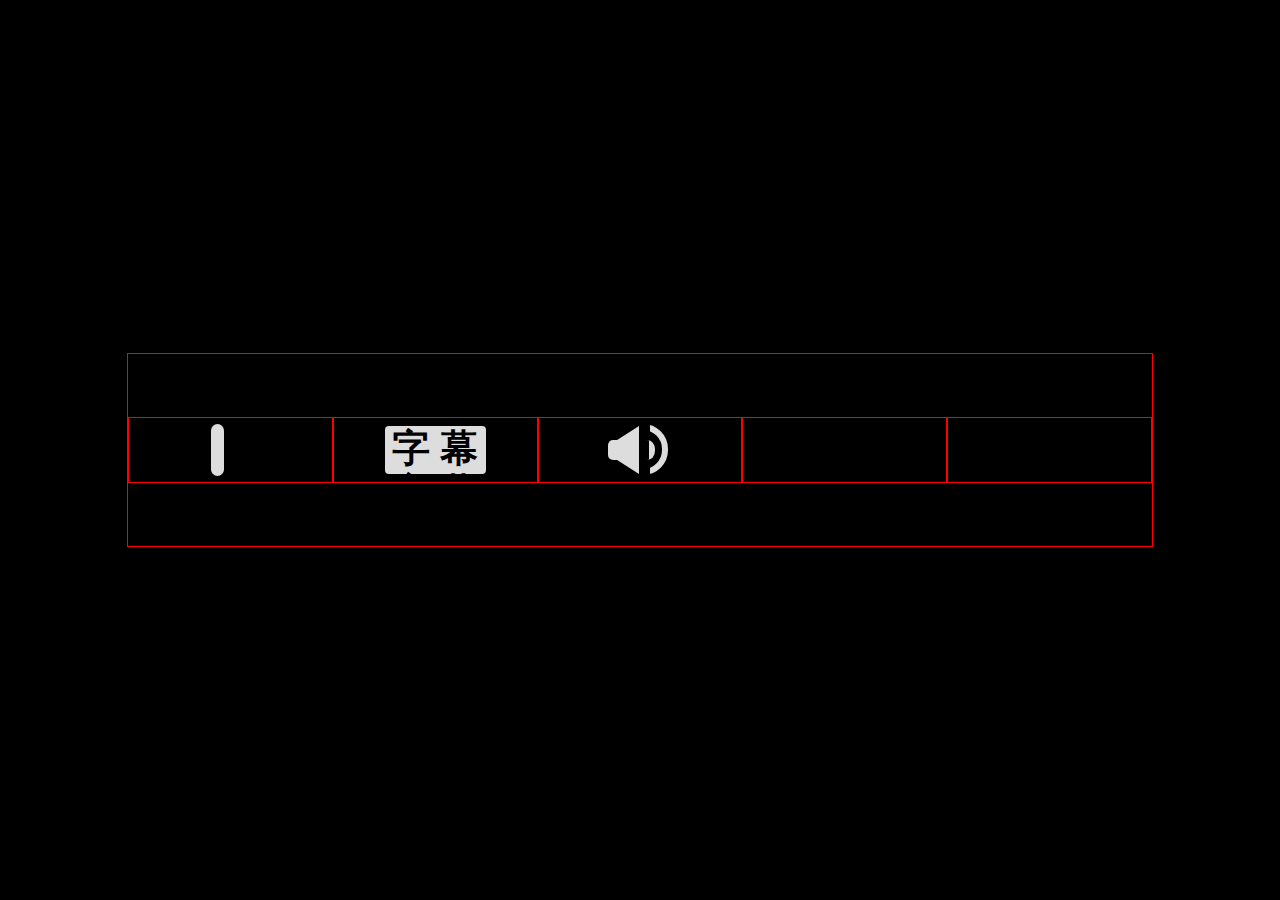
<file: like bilibili button/index.html>
<!DOCTYPE html>
<html lang="en">
  <head>
    <meta charset="UTF-8" />
    <meta http-equiv="X-UA-Compatible" content="IE=edge" />
    <meta name="viewport" content="width=device-width, initial-scale=1.0" />
    <title>Document</title>
    <link rel="stylesheet" href="./index.css" />
    <script src="./index.js" defer></script>
  </head>
  <body>
    <div id="container">
      <!-- 播放 -->
      <div class="box">
        <div id="playWrapper">
          <div class="play_open"></div>
          <div class="play_close play_show">
            <div class="play_close_left"></div>
            <div class="play_close_right"></div>
          </div>
        </div>
      </div>
      <!-- 字幕 -->
      <div class="box">
        <div id="subtitleWrapper">
          <div id="subtitleContent">
            <div class="subtitle_fontAtOpen">
              <div class="subtitle_fontbox">
                <div>字 幕</div>
                <div>字 幕</div>
              </div>
            </div>
            <div class="subtitle_fontAtClose">
              <div class="subtitle_font">字 幕</div>
            </div>
            <div class="subtitle_line"></div>
          </div>
        </div>
      </div>
      <!-- 音量 -->
      <div class="box">
        <div id="volumeWrapper">
          <div class="front"></div>
          <div class="main"></div>

          <div class="line">
            <div class="line2"></div>
            <div class="barrier"></div>
            <div class="line1"></div>
          </div>
        </div>
      </div>
      <div class="box">1</div>
      <div class="box">1</div>
    </div>
  </body>
</html>
</file>
<file: like bilibili button/index.css>
:root {
  --startColor: #ddd;
  --endColor2: #fff;
}
body {
  width: 100vw;
  height: 100vh;
  background: #000;
  margin: 0;
  display: flex;
  justify-content: center;
  align-items: center;
}

#container {
  width: 80vw;
  height: 15vw;
  border: 1px solid red;
  display: flex;
  justify-content: space-around;
  align-items: center;
}

.box {
  flex: 1;
  height: 5vw;
  display: flex;
  justify-content: center;
  align-items: center;
  border: 1px solid red;
}

/* 播放 */
#playWrapper {
  position: relative;
  height: 5vw;
  width: 5vw;
  /* background-color: #f40; */
  overflow: hidden;
}
.play_open {
  border-top: 2vw solid transparent;
  border-bottom: 2vw solid transparent;
  border-left: 3.5vw solid var(--startColor);
  border-right: 0vw solid transparent;
  transform: translate(-100%, 0.5vw);
  transition: all 0.2s ease-in-out;
  opacity: 0;
}
.play_open.play_show {
  transform: translate(0, 0.5vw);
  opacity: 1;
}
.play_close {
  width: 100%;
  height: 100%;
  opacity: 1;
  position: absolute;
  top: 0;
  left: 0;
}

.play_close_left {
  display: inline-block;
  width: 1vw;
  height: 4vw;
  background-color: var(--startColor);
  border-radius: 1vw;
  position: absolute;
  top: 0.5vw;
  left: 1vw;
  transform: translateX(2vw);
  opacity: 0;

  transition: all 0.2s ease-in-out;
}
.play_show .play_close_left {
  transform: translateX(0vw) scale(1);
  opacity: 1;
}
.play_close_right {
  display: inline-block;
  width: 1vw;
  height: 4vw;
  background-color: var(--startColor);
  border-radius: 1vw;
  position: absolute;
  top: 0.5vw;
  right: 1vw;
  transform: translateX(2vw) scale(0.5);
  transition: all 0.2s ease-in-out;
}
.play_show .play_close_right {
  animation: play_close_right 0.4s ease-in-out forwards;
}
@keyframes play_close_right {
  0% {
    transform: scale(0.3);
  }
  25% {
    transform: scale(1.3);
  }
  50% {
    transform: scale(0.8);
  }
  75% {
    transform: scale(1.1);
  }
  100% {
    transform: scale(1);
  }
}

/* 字幕 */
#subtitleWrapper {
  display: inline-block;
  box-sizing: border-box;
  width: 50%;
  height: 100%;
  padding: 0.6vw 0;
  overflow: hidden;
  user-select: none;
}
#subtitleContent {
  display: inline-block;
  width: 100%;
  height: 100%;
  position: relative;
  cursor: pointer;
}
#subtitleContent:hover .subtitle_fontAtOpen,
#subtitleContent:hover .subtitle_fontAtClose,
#subtitleContent:hover .subtitle_line {
  background-color: var(--endColor2);
}
#subtitleContent:hover .subtitle_fontAtClose {
  animation: closezimu 0.1s linear 2;
}
.subtitle_line {
  position: absolute;
  top: -140%;
  left: -90%;
  width: 100%;
  height: 16%;
  background-color: var(--startColor);
  border-radius: 3px;
  transform: translate(-0.1vw, 1.7vw) rotate(35deg);
  box-shadow: 0.4vw -0.5vw 0 #000;
  transition: all 0.1s linear;
}
.subtitle_fontAtOpen {
  width: 100%;
  height: 100%;
  text-align: center;
  background-color: var(--startColor);
  border-radius: 4px;
  overflow: hidden;
  position: absolute;
  font-size: 3vw;
  line-height: 3.5vw;
  font-weight: bold;
}
.subtitle_fontAtOpen:hover {
  animation: openzimubox 0.4s linear;
}
.subtitle_fontAtOpen:hover .subtitle_fontbox {
  animation: openzimu 0.4s linear;
}
.subtitle_fontAtClose {
  display: none;
  width: 100%;
  height: 100%;
  color: #333;
  text-align: center;
  font-weight: bold;
  font-size: 3vw;
  line-height: 3.5vw;
  background: var(--startColor);
  border-radius: 4px;
  transition: transform 0.4s ease-in-out;
}
.subtitle_showline {
  top: 0;
  left: 0;
}
@keyframes closezimu {
  0% {
    transform: translate(0px, 0px);
  }
  50% {
    transform: translate(4px, 4px);
  }
  100% {
    transform: translate(-2px, -2px);
  }
}
@keyframes openzimubox {
  0% {
    transform: scale(1);
  }
  50% {
    transform: scale(0.95);
  }
  100% {
    transform: scale(1);
  }
}
@keyframes openzimu {
  0% {
    transform: translateY(0px) scale(1);
  }
  50% {
    transform: translateY(-25%) scale(0.8);
  }
  100% {
    transform: translateY(-50%) scale(1);
  }
}

#volumeWrapper {
  width: 5vw;
  height: 5vw;
  /* background-color: #f40; */
  position: relative;
}

.front {
  position: absolute;
  top: 1.75vw;
  left: 0vw;
  z-index: 3;
  width: 1vw;
  height: 1.5vw;
  border-radius: 0.4vw;
  background-color: var(--startColor);
}
.main {
  position: absolute;
  top: 0.65vw;
  left: 0.5vw;
  z-index: 3;
  width: 0;
  height: 1.25vw;
  border-top: 1.25vw solid transparent;
  border-bottom: 1.25vw solid transparent;
  border-left: 0vw solid transparent;
  border-right: 2vw solid var(--startColor);
}
.line {
  width: 2.5vw;
  height: 5vw;
  position: absolute;
  top: 0;
  left: 2.5vw;
}
.line1 {
  position: absolute;
  top: 1.75vw;
  left: 0;
  z-index: 3;
  width: 0.5vw;
  height: 1.5vw;
  border-radius: 100%;
  background-color: var(--startColor);
  border-left: 0.75vw solid #000;
}
.barrier {
  position: absolute;
  top: 0.5vw;
  left: -2.25vw;
  width: 3vw;
  height: 4vw;
  z-index: 2;
  background-color: #000;
}
.line2 {
  position: absolute;
  top: 0.5vw;
  left: -1.75vw;
  z-index: 1;
  width: 3vw;
  height: 3vw;
  border-radius: 100%;
  background-color: transparent;
  border-top: 0.5vw solid var(--startColor);
  border-bottom: 0.5vw solid var(--startColor);
  border-left: 0.5vw solid var(--startColor);
  border-right: 0.5vw solid var(--startColor);
}
#volumeWrapper:hover {
  transform: scale(0.9);
  transition: all 0.1s ease-in-out;
}
#volumeWrapper:hover .front{
  border-radius: .2vw;
}
#volumeWrapper:hover .line1 {
  animation: volume_line1 0.5s ease-in-out;
}
#volumeWrapper:hover .line2 {
  animation: volume_line2 0.5s 0.1s ease-in-out;
}
@keyframes volume_line1 {
  0% {
    opacity: 1;
  }
  25% {
    opacity: 0;
  }
  50% {
    opacity: 1;
  }
  75% {
    opacity: 0;
  }
  100% {
    opacity: 1;
  }
}
@keyframes volume_line2 {
  0% {
    opacity: 1;
  }
  25% {
    opacity: 0;
  }
  50% {
    opacity: 1;
  }
  75% {
    opacity: 0;
  }
  100% {
    opacity: 1;
  }
}
</file>
